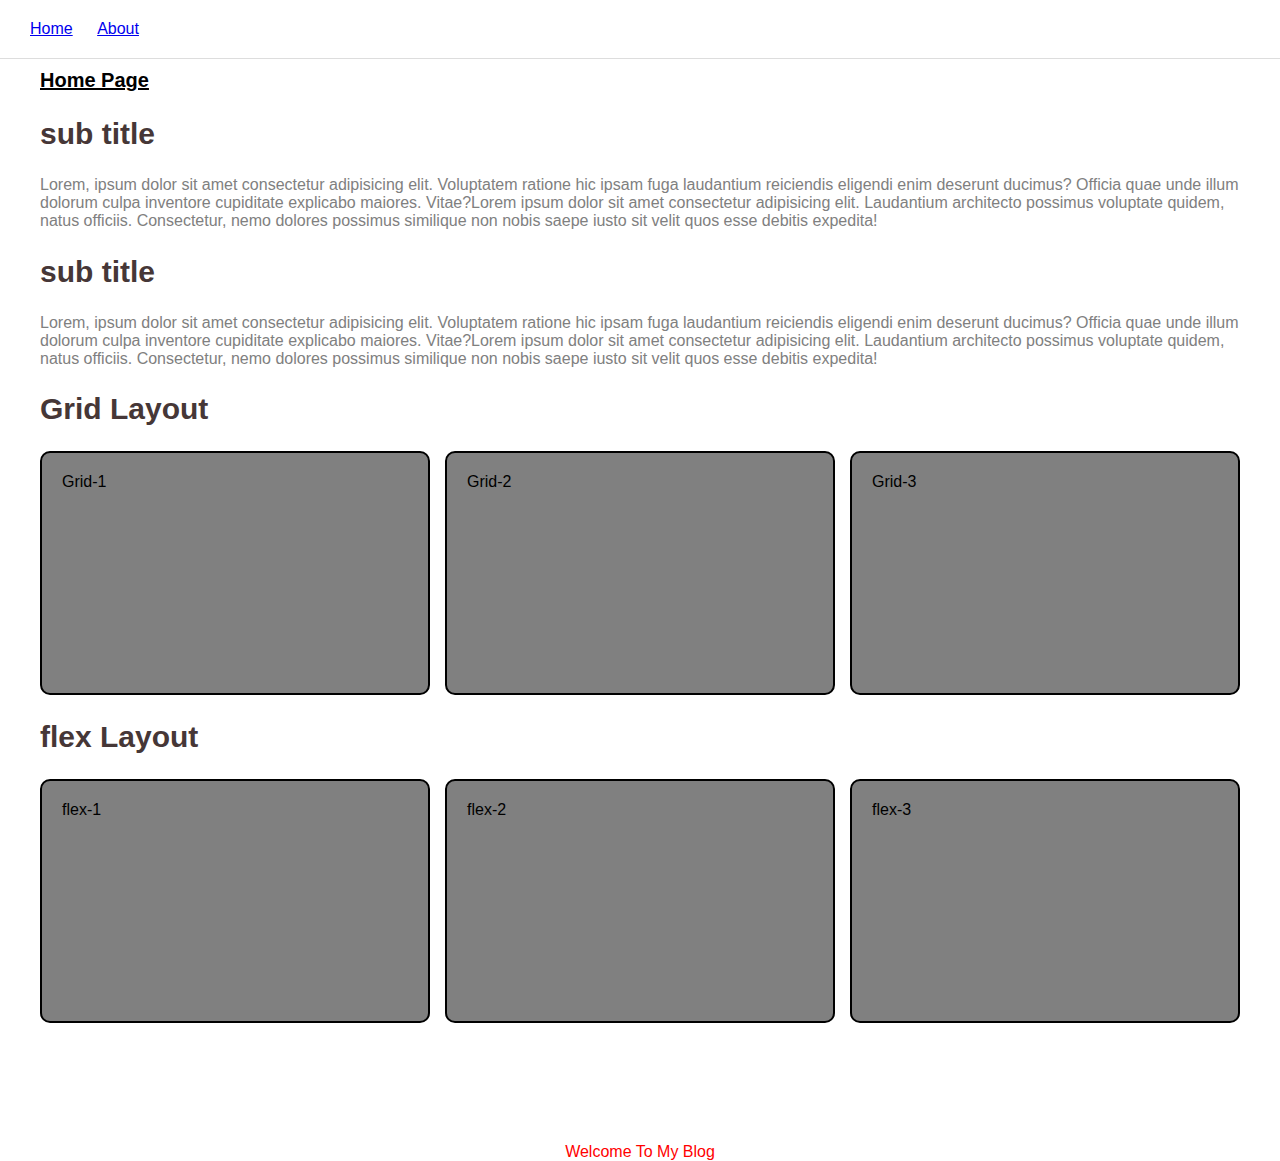
<file: index.html>
<!DOCTYPE html>
<html lang="en">
  <head>
    <meta charset="UTF-8" />
    <meta name="viewport" content="width=device-width, initial-scale=1.0" />
    <title>Home Page</title>
    <link rel="stylesheet" href="./Assets/styles/index.css" />
  </head>

  <body>
    <header>
      <nav class="nav">
        <a href="./">Home</a>
        <a href="./about/">About</a>
      </nav>
    </header>
    <main class="main">
      <h1 class="animate">Home Page</h1>
      <section class="sub-section">
        <article>
          <h2>sub title</h2>
          <p>
            Lorem, ipsum dolor sit amet consectetur adipisicing elit. Voluptatem
            ratione hic ipsam fuga laudantium reiciendis eligendi enim deserunt
            ducimus? Officia quae unde illum dolorum culpa inventore cupiditate
            explicabo maiores. Vitae?Lorem ipsum dolor sit amet consectetur
            adipisicing elit. Laudantium architecto possimus voluptate quidem,
            natus officiis. Consectetur, nemo dolores possimus similique non
            nobis saepe iusto sit velit quos esse debitis expedita!
          </p>
        </article>
      </section>

      <section class="sub-section">
        <article>
          <h2>sub title</h2>
          <p>
            Lorem, ipsum dolor sit amet consectetur adipisicing elit. Voluptatem
            ratione hic ipsam fuga laudantium reiciendis eligendi enim deserunt
            ducimus? Officia quae unde illum dolorum culpa inventore cupiditate
            explicabo maiores. Vitae?Lorem ipsum dolor sit amet consectetur
            adipisicing elit. Laudantium architecto possimus voluptate quidem,
            natus officiis. Consectetur, nemo dolores possimus similique non
            nobis saepe iusto sit velit quos esse debitis expedita!
          </p>
        </article>
      </section>

      <h2>Grid Layout</h2>
      <section class="grid">
        <div class="grid-cell">Grid-1</div>
        <div class="grid-cell">Grid-2</div>
        <div class="grid-cell">Grid-3</div>
      </section>

      <h2>flex Layout</h2>
      <section class="flex">
        <div class="flex-item">flex-1</div>
        <div class="flex-item">flex-2</div>
        <div class="flex-item">flex-3</div>
      </section>

      <footer id="footer-p">Welcome To My Blog</footer>
    </main>
  </body>
</html>
</file>
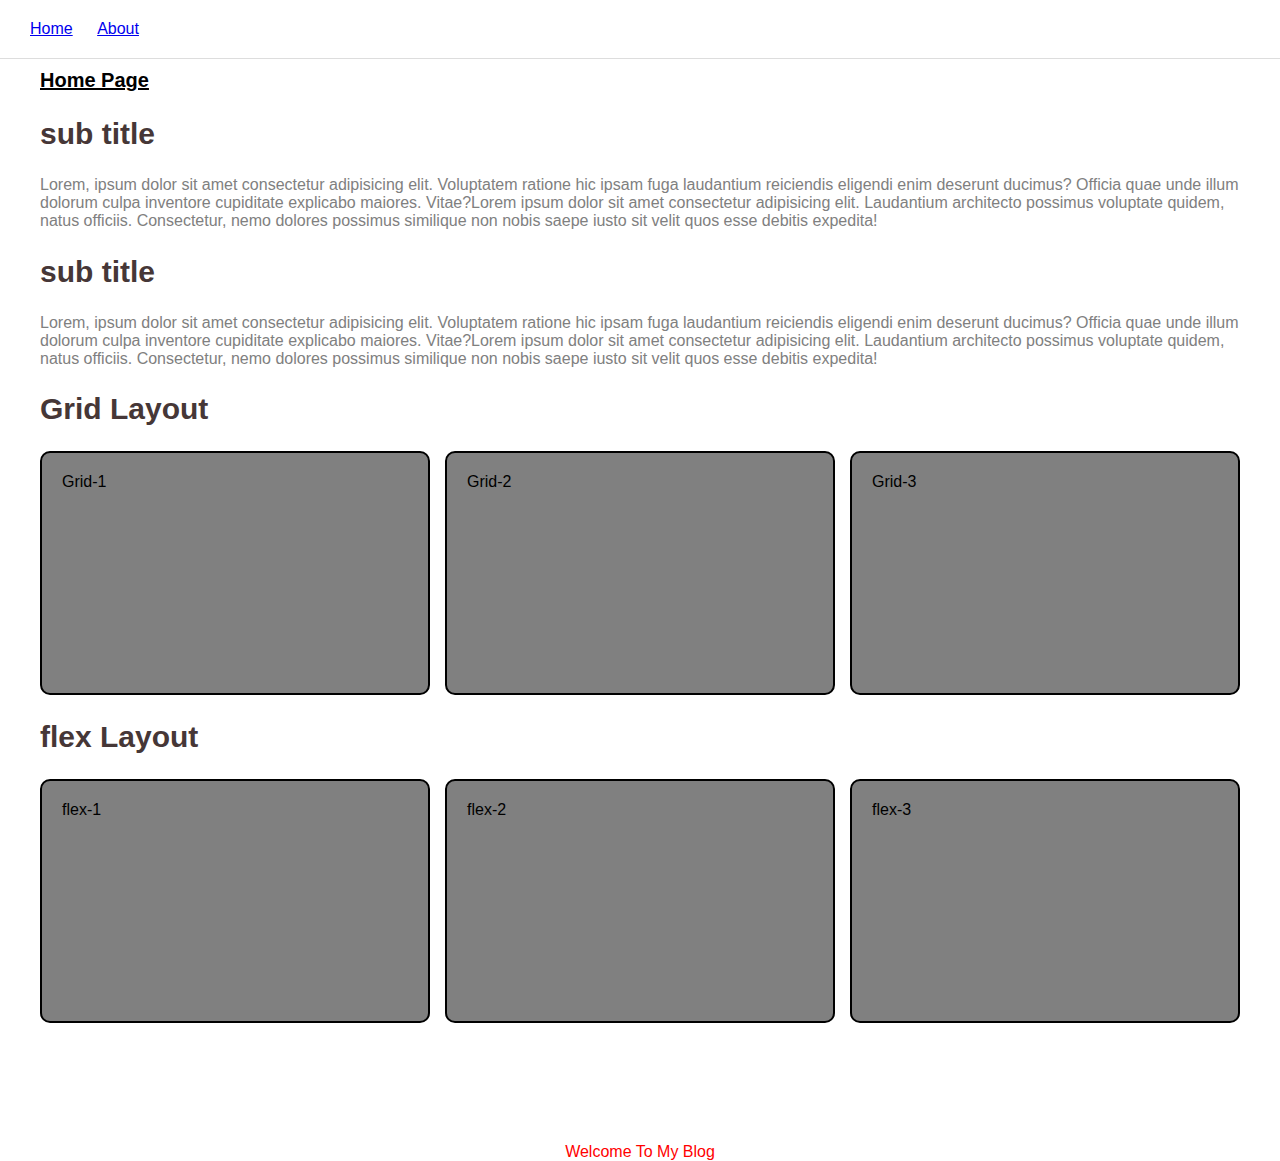
<file: 1st month/index.html>
<!DOCTYPE html>
<html lang="en">
  <head>
    <meta charset="UTF-8" />
    <meta name="viewport" content="width=device-width, initial-scale=1.0" />
    <title>Home Page</title>
    <link rel="stylesheet" href="./Assets/styles/index.css" />
  </head>

  <body>
    <header>
      <nav class="nav">
        <a href="./">Home</a>
        <a href="./about/">About</a>
      </nav>
    </header>
    <main class="main">
      <h1 class="animate">Home Page</h1>
      <section class="sub-section">
        <article>
          <h2>sub title</h2>
          <p>
            Lorem, ipsum dolor sit amet consectetur adipisicing elit. Voluptatem
            ratione hic ipsam fuga laudantium reiciendis eligendi enim deserunt
            ducimus? Officia quae unde illum dolorum culpa inventore cupiditate
            explicabo maiores. Vitae?Lorem ipsum dolor sit amet consectetur
            adipisicing elit. Laudantium architecto possimus voluptate quidem,
            natus officiis. Consectetur, nemo dolores possimus similique non
            nobis saepe iusto sit velit quos esse debitis expedita!
          </p>
        </article>
      </section>

      <section class="sub-section">
        <article>
          <h2>sub title</h2>
          <p>
            Lorem, ipsum dolor sit amet consectetur adipisicing elit. Voluptatem
            ratione hic ipsam fuga laudantium reiciendis eligendi enim deserunt
            ducimus? Officia quae unde illum dolorum culpa inventore cupiditate
            explicabo maiores. Vitae?Lorem ipsum dolor sit amet consectetur
            adipisicing elit. Laudantium architecto possimus voluptate quidem,
            natus officiis. Consectetur, nemo dolores possimus similique non
            nobis saepe iusto sit velit quos esse debitis expedita!
          </p>
        </article>
       </section>

      <h2>Grid Layout</h2>
      <section class="grid">
        <div class="grid-cell">Grid-1</div>
        <div class="grid-cell">Grid-2</div>
        <div class="grid-cell">Grid-3</div>
      </section>

      <h2>flex Layout</h2>
      <section class="flex">
        <div class="flex-item">flex-1</div>
        <div class="flex-item">flex-2</div>
        <div class="flex-item">flex-3</div>
      </section>

      <footer id="footer-p">Welcome To My Blog</footer>
    </main>
  </body>
</html>
</file>
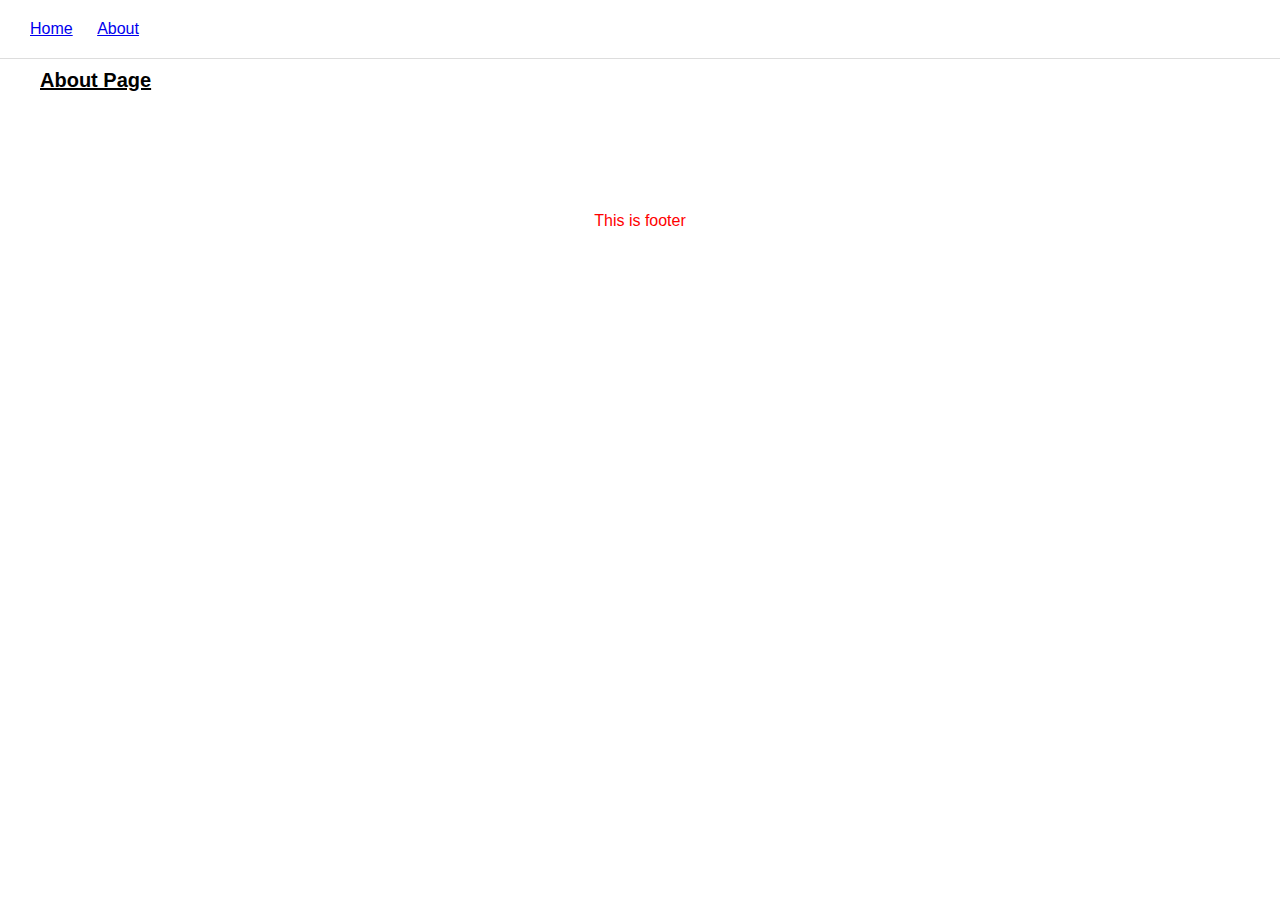
<file: about/index.html>
<!DOCTYPE html>
<html lang="en">
  <head>
    <meta charset="UTF-8" />
    <meta name="viewport" content="width=device-width, initial-scale=1.0" />
    <title>About-page</title>
    <link rel="stylesheet" href="../Assets/styles/index.css">
  </head>
  <body>
    <header>
      <nav class="nav">
        <a href="../">Home</a>
        <a href="./">About</a>
      </nav>
    </header>
    <main class="main">
      <h1>About Page</h1>

      <footer id="footer-p">This is footer</footer>
    </main>
  </body>
</html>
</file>
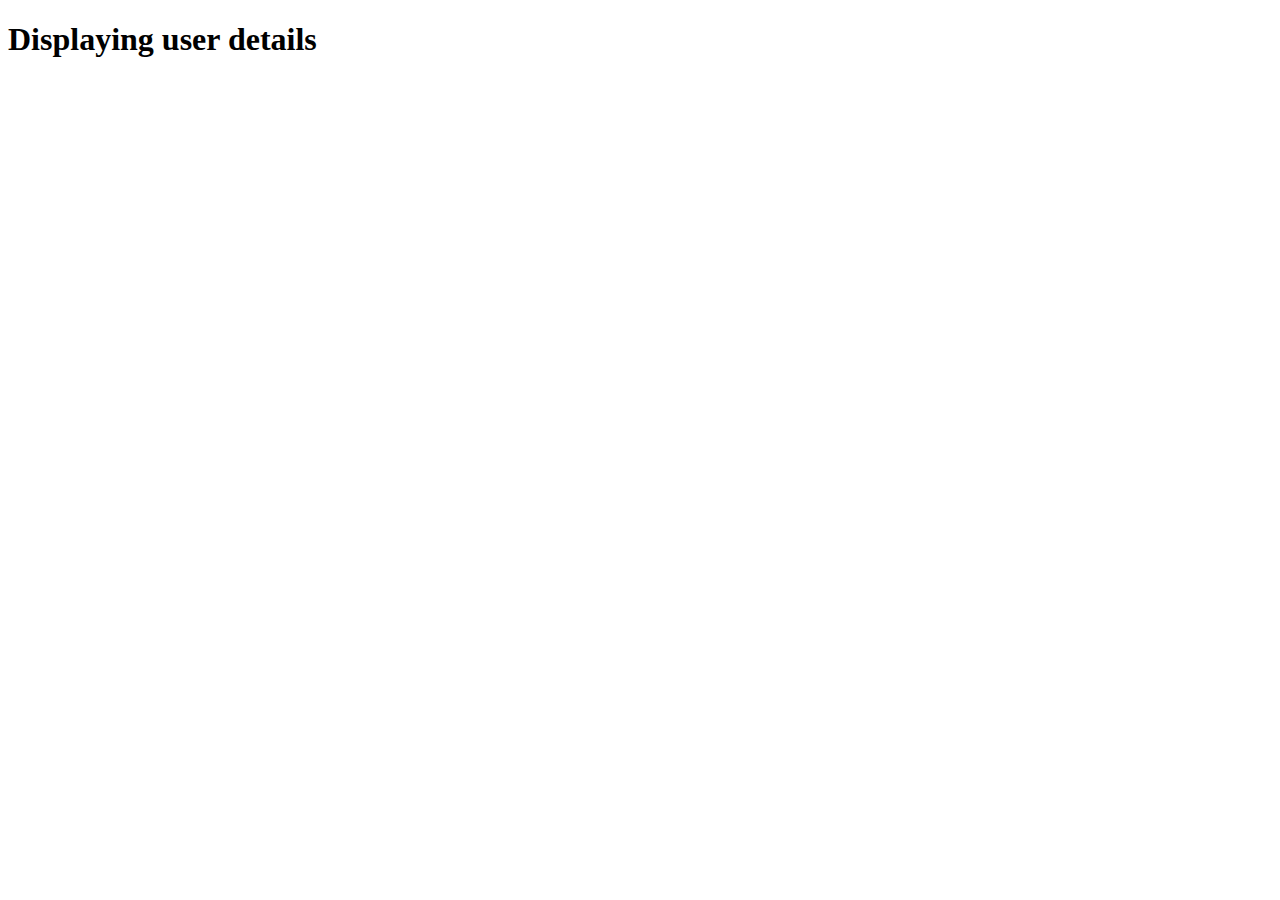
<file: 2ND month/Week1/Final_project/index.html>
<!DOCTYPE html>
<html lang="en">
<head>
    <meta charset="UTF-8">
    <title>User validation</title>
    <script src="index.js" defer></script> <!-- Link to external JavaScript file -->
</head>
<body>  
    <h1>Displaying user details</h1>
</body>
</html>
</file>
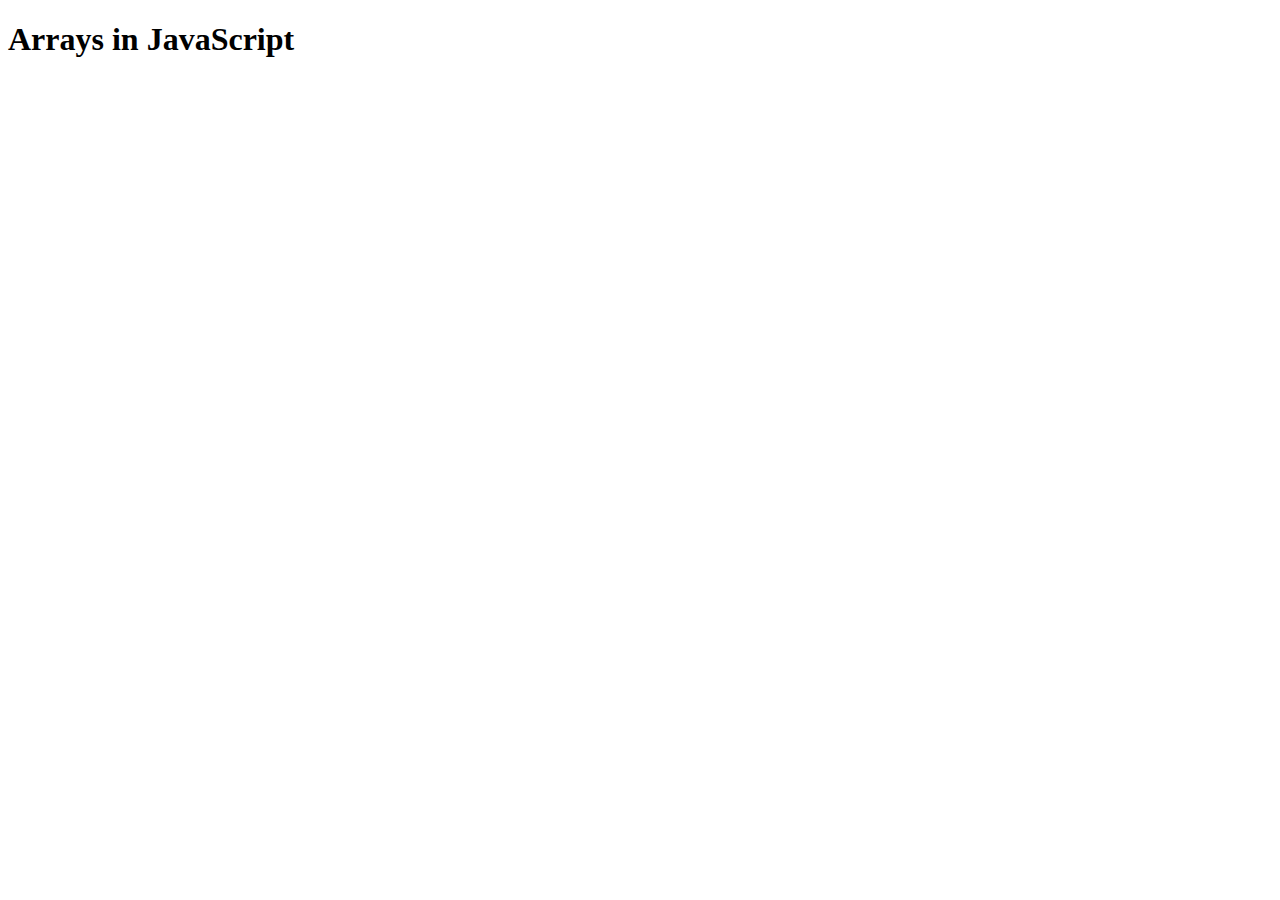
<file: 2ND month/Week2/Arrays/index.html>
<!DOCTYPE html>
<html lang="en">
<head>
    <meta charset="UTF-8">
    <title>Arrays in JavaScript</title>
    <script src="index.js" defer></script> <!-- Link to external JavaScript file -->
</head>
<body>  
    <h1>Arrays in JavaScript</h1>
</body>
</html>
</file>
<file: Assets/styles/index.css>
:root {
    --color-1 : gray;
    --bg-color : #fafafa;
    --text-color :red ;
}

html,body{
    font-family: 'Gill Sans', 'Gill Sans MT', Calibri, 'Trebuchet MS', sans-serif;
    padding: 0;
    margin: 0;
}

h1{
    font-size: 20px;
    text-decoration: underline;
    padding: 0 ;
    margin: 10px 0;
}

h2{
    font-size: 30px;
    color:rgb(70, 55, 55);
}

header{
    border-bottom: 1px solid #ddd;
    padding: 20px;
    
}

nav a {
   margin: 0 10px;
}

.nav, .main{
    max-width: 1275px;
    margin: 0 auto;
   
}

.main {
    padding:0 20px;
    max-width: 1200px;
}

.sub-section{
color:var(--color-1)
}

.grid{
    display: grid;
    grid-template-columns: 1fr 1fr 1fr;
    column-gap: 15px;
}


.grid-cell{
    height: 200px;
    background-color:var(--color-1) ;
    border-radius: 10px;
    padding: 20px;
    border: 2px solid black;
  
}

.flex{
    display: flex;
    gap: 15px;
}



.flex-item{
    flex: 1;
    height: 200px;
    background-color:var(--color-1) ;
    border-radius: 10px;
    padding: 20px;
    border: 2px solid black;
}

#footer-p{
    margin-top:10%;
    text-align: center;
     color: var(--text-color);
}

/** media querries **/
@media (max-width:768px) {
.flex{
    flex-direction: column ;
}
    
}



/** ANIMATION STYLING **/
.animate {
    animation-name: slidein;
    animation-duration: 1s;
}

@keyframes slidein {
    from{
        margin-left: 100%;
        width: 300%;
    }
    to{
        margin-left:0;
        width: 100%;
    }

}
</file>
<file: 1st month/Assets/styles/index.css>
:root {
    --color-1 : gray;
    --bg-color : #fafafa;
    --text-color :red ;
}

html,body{
    font-family: 'Gill Sans', 'Gill Sans MT', Calibri, 'Trebuchet MS', sans-serif;
    padding: 0;
    margin: 0;
}

h1{
    font-size: 20px;
    text-decoration: underline;
    padding: 0 ;
    margin: 10px 0;
}

h2{
    font-size: 30px;
    color:rgb(70, 55, 55);
}

header{
    border-bottom: 1px solid #ddd;
    padding: 20px;
    
}

nav a {
   margin: 0 10px;
}

.nav, .main{
    max-width: 1275px;
    margin: 0 auto;
   
}

.main {
    padding:0 20px;
    max-width: 1200px;
}

.sub-section{
color:var(--color-1)
}

.grid{
    display: grid;
    grid-template-columns: 1fr 1fr 1fr;
    column-gap: 15px;
}


.grid-cell{
    height: 200px;
    background-color:var(--color-1) ;
    border-radius: 10px;
    padding: 20px;
    border: 2px solid black;
  
}

.flex{
    display: flex;
    gap: 15px;
}



.flex-item{
    flex: 1;
    height: 200px;
    background-color:var(--color-1) ;
    border-radius: 10px;
    padding: 20px;
    border: 2px solid black;
}

#footer-p{
    margin-top:10%;
    text-align: center;
     color: var(--text-color);
}

/** media querries **/
@media (max-width:768px) {
.flex{
    flex-direction: column ;
}
    
}



/** ANIMATION STYLING **/
.animate {
    animation-name: slidein;
    animation-duration: 1s;
}

@keyframes slidein {
    from{
        margin-left: 100%;
        width: 300%;
    }
    to{
        margin-left:0;
        width: 100%;
    }

}
</file>
